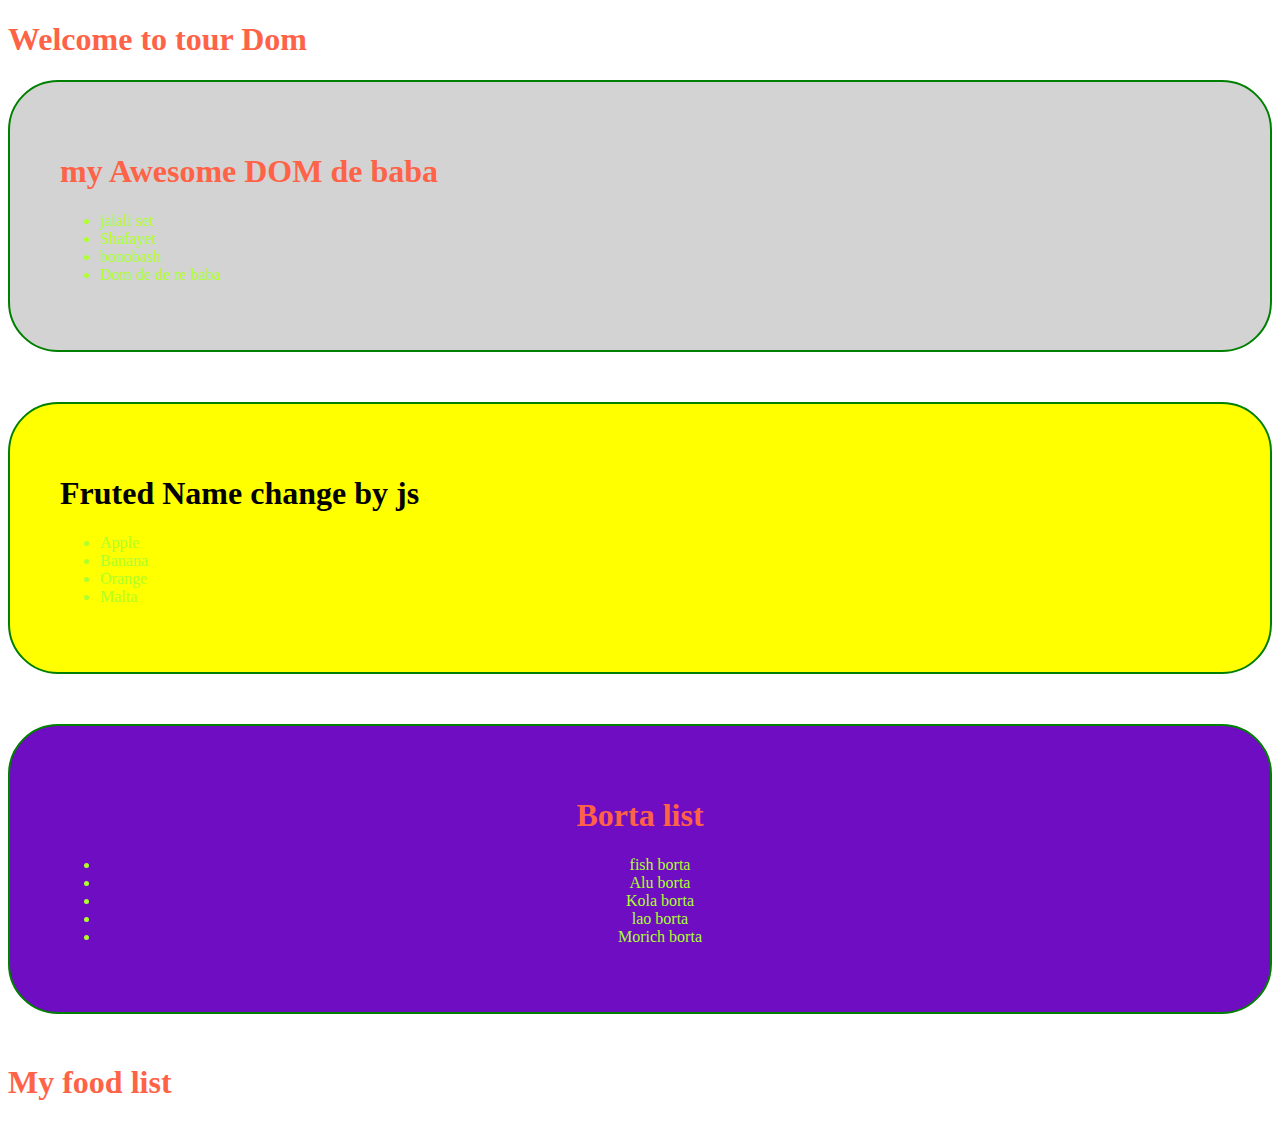
<file: index.html>
<!DOCTYPE html>
<html lang="en">

<head>
    <meta charset="UTF-8">
    <meta http-equiv="X-UA-Compatible" content="IE=edge">
    <meta name="viewport" content="width=device-width, initial-scale=1.0">
    <link rel="stylesheet" href="styel/styles.css">
    <title>Tour of Dom.</title>
</head>

<body>
    <header>
        <h1>Welcome to tour Dom</h1>
    </header>
    <main id="main-container">
        <section>
            <h1>my Awesome DOM de baba</h1>
            <ul>
                <li>jalali set</li>
                <li>Shafayet</li>
                <li>bonobash</li>
                <li>Dom de de re baba</li>
            </ul>
        </section>
        <section id="food-container">
            <h1 id="food-title">Fruit list</h1>
            <ul>
                <li>Apple</li>
                <li>Banana</li>
                <li>Orange</li>
                <li>Malta</li>
            </ul>
        </section>
        <section id="place-title">
            <h1>Borta list</h1>
            <ul id="places-list">
                <li>fish borta</li>
                <li>Alu borta</li>
                <li>Kola borta</li>
                <li>lao borta</li>
            </ul>
        </section>
        
    </main>
    <script src="js/dom.js"></script>
    <script src="append.js"></script>
    <script>
        
        // console.log(5+5);
        // console.log('we got your scirp languages');

        const student = {
            name: 'abul',
            ID:11,
            study: function study(time){
                // console.log(time, 'study kortache');
            }
        };
        
        const liCollection = document.getElementsByTagName('li');
        // console.log(liCollection);
            for(const li of liCollection){
                // console.log(li.innerText);

            };

            const allHeading =  document.getElementsByTagName('h1');
            for(const h1 of allHeading){
                // console.log(h1.innerText);

            };
        document.getElementById('food-title')
            // < h1 id= "food-title" > Fruit li  ​<h1>
                document.getElementById('food-title').innerText
        'Fruit list'
        const idSelect =  document.getElementById('food-title').innerText = 'My favorite food list'
        // console.log(idSelect);
        'My favorite food list'
        // -------------------------------------------
        document.getElementById('food-title').style

// document.getElementById('food-title').style.backgroundColor = 'red;
// document.getElementById('food-title').style.color= 'red'
// 'red'
// cosnt document.getElementById('food-title')
// const = document.getElementById('food-title')
// const = document.getElementById('food-title');
// const title =  document.getElementById('food-title')
// undefined
// title.getAttribute('id')
// 'food-title'

const places = document.getElementsByClassName('important-li');
        for (const place of places) {
            // console.log(place.innerText)
        }
        const foodTitle = document.getElementById('food-title');
        foodTitle.innerText = 'Fruted Name change by js';
        // console.log(foodTitle);

        // querySelectorAll
        const allList = document.querySelectorAll('.food-container li')
        for(const list of allList);
        // console.log(list);
    </script>
</body>

</html>
</file>
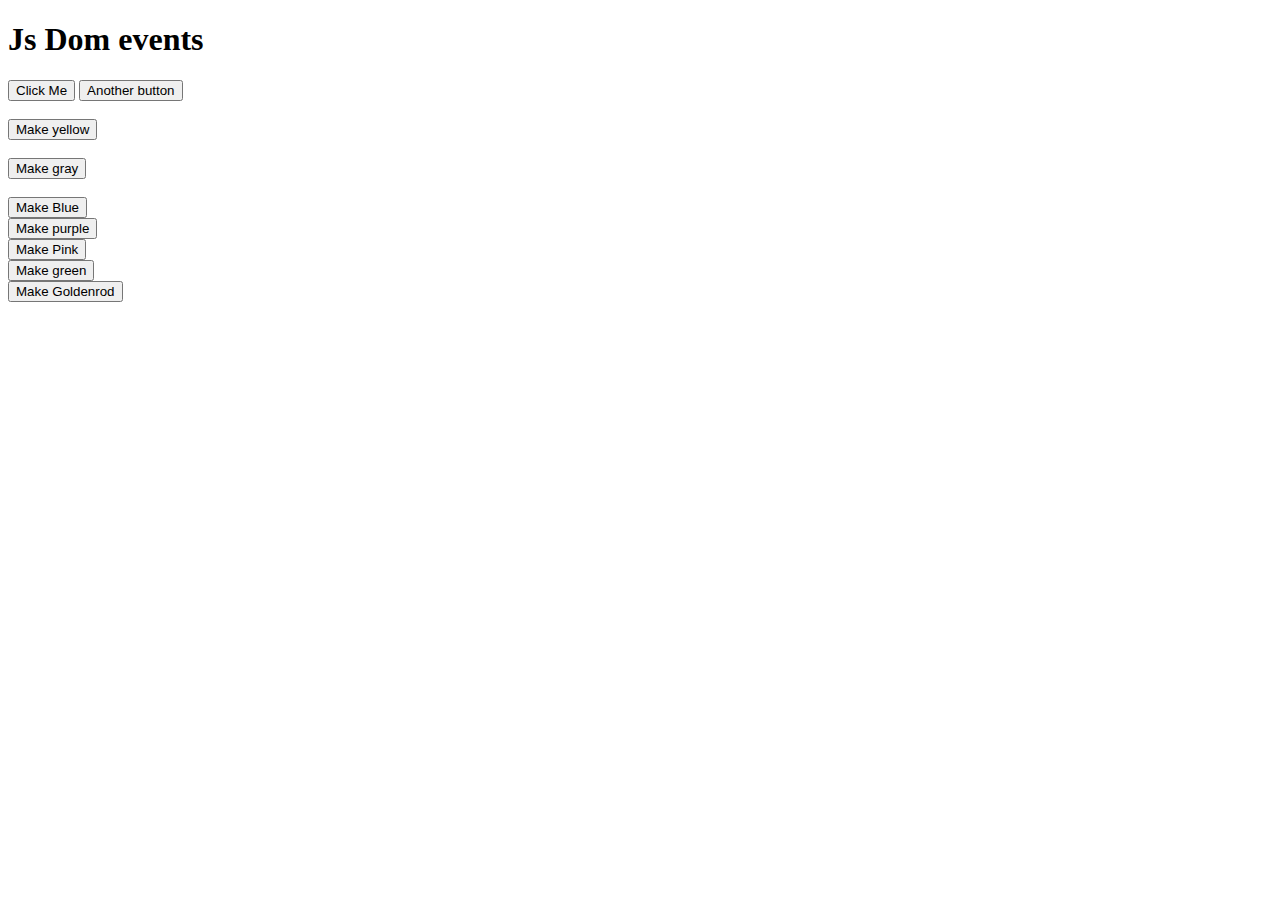
<file: js-dom-events/index.html>
<!DOCTYPE html>
<html lang="en">
<head>
    <meta charset="UTF-8">
    <meta http-equiv="X-UA-Compatible" content="IE=edge">
    <meta name="viewport" content="width=device-width, initial-scale=1.0">
    <title>Js events</title>
</head>
<body>
    <h1 onclick="console.log('Another Button');">Js Dom events</h1>
    <button title="This is button my friend" onclick="console.log(65);">Click Me</button>
    <button onclick="console.log(20)">Another button</button>
    <br><br>
    <button onclick="document.body.style.backgroundColor= 'yellow'">Make yellow</button> <br><br>
    <button onclick="makeGray()">Make gray</button>
    <br><br>
    <button id="make-blue">Make Blue</button>
    <br>
    <button id="make-purple">Make purple</button><br>
    <button id="make-pink">Make Pink</button>
    <br>
    <button id="make-green">Make green</button><br>
    <button id="make-goldenrod">Make Goldenrod</button>
    
<script src="js/event.js"></script>
<script>


</script>
</html>
</file>
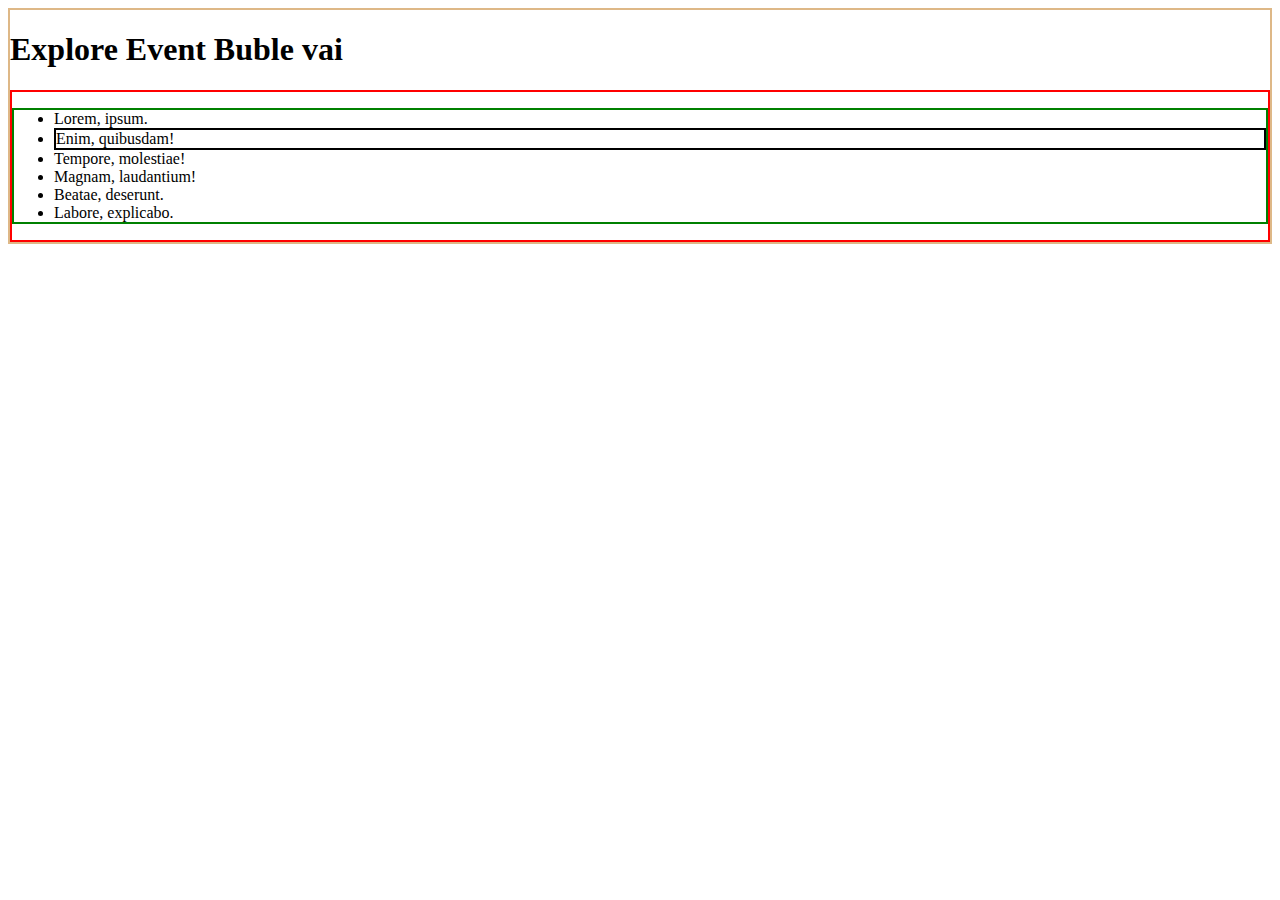
<file: js-dom-events/bubble.html>
<!DOCTYPE html>
<html lang="en">
<head>
    <meta charset="UTF-8">
    <meta http-equiv="X-UA-Compatible" content="IE=edge">
    <meta name="viewport" content="width=device-width, initial-scale=1.0">
    <title>Event Bubble</title>
    <style>
        #item-2{
            border: 2px solid black;
        }
        body{
            border: 2px solid burlywood;
        }
        section{
            border: 2px solid red;
        }
        ul{
            border: 2px solid green;
        }
    </style>
</head>
<body id="body">
    <h1>Explore Event Buble vai</h1>
    <section id="list-container">
        <ul id="list-ul">
            <li id="item-1">Lorem, ipsum.</li>
            <li id="item-2">Enim, quibusdam!</li>
            <li id="item-3">Tempore, molestiae!</li>
            <li id="item-4">Magnam, laudantium!</li>
            <li id="item-5">Beatae, deserunt.</li>
            <li id="item-6">Labore, explicabo.</li>
        </ul>
    </section>

    <script>
        document.getElementById('item-2').addEventListener('click', function(Event){
            console.log('item 2 click');
            event.stopPropagation();
        })
        document.getElementById('list-ul').addEventListener('click', function(){
            console.log('ul clicked')
        });
        
        document.getElementById('list-container').addEventListener('click', function(){
            console.log('section container clicked');
        });
        
        document.getElementById('body').addEventListener('click', function(){
            console.log('body of the html chicked');
        });
    </script>
</body>
</html>
</file>
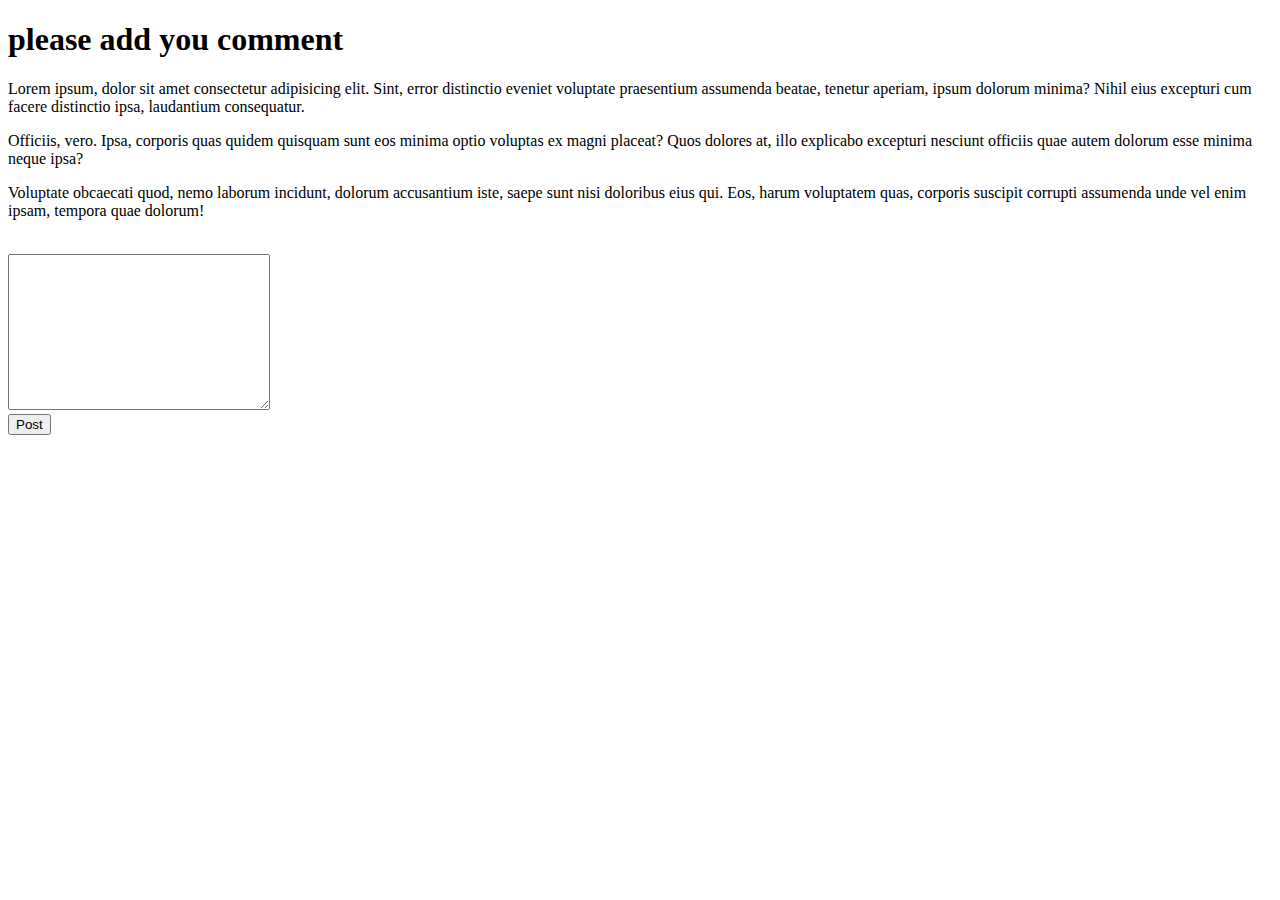
<file: js-dom-events/comment-box.html>
<!DOCTYPE html>
<html lang="en">

<head>
    <meta charset="UTF-8">
    <meta http-equiv="X-UA-Compatible" content="IE=edge">
    <meta name="viewport" content="width=device-width, initial-scale=1.0">
    <title>Add document comment</title>
</head>

<body>
    <h1>please add you comment</h1>
    <div id="commnet-container">
        <p>Lorem ipsum, dolor sit amet consectetur adipisicing elit. Sint, error distinctio eveniet voluptate
            praesentium assumenda beatae, tenetur aperiam, ipsum dolorum minima? Nihil eius excepturi cum facere
            distinctio ipsa, laudantium consequatur.</p>
        <p>Officiis, vero. Ipsa, corporis quas quidem quisquam sunt eos minima optio voluptas ex magni placeat? Quos
            dolores at, illo explicabo excepturi nesciunt officiis quae autem dolorum esse minima neque ipsa?</p>
        <p>Voluptate obcaecati quod, nemo laborum incidunt, dolorum accusantium iste, saepe sunt nisi doloribus eius
            qui. Eos, harum voluptatem quas, corporis suscipit corrupti assumenda unde vel enim ipsam, tempora quae
            dolorum!</p>
    </div>
    <br>    
    <div>
        <textarea name="" id="new-comment" cols="30" rows="10"></textarea>
        <br>
        <button id="btn-post">Post</button>
    </div>

    <script>
        // step:1 add event listener to the post button
        document.getElementById('btn-post').addEventListener('click',function(){
            // step-2: get the comment inside the text area
            const commentBox = document.getElementById('new-comment');
            const newComment = commentBox.value;
            console.log(newComment);
        
            //step-3: set the commnet inside the container
            //1. get the comment container
            //2.creat a new element (p tag)
            //3.set the text of the comment as innerText of the p tag.
            //4.add the p tag using appendChild
            const commnetContainer = document.getElementById('commnet-container');
            const p = document.createElement('p');
            p.innerText = newComment;
            commnetContainer.appendChild(p);

            //step-4:clear the text area
            commentBox.value ='';
        
        })
    </script>
</body>

</html>
</file>
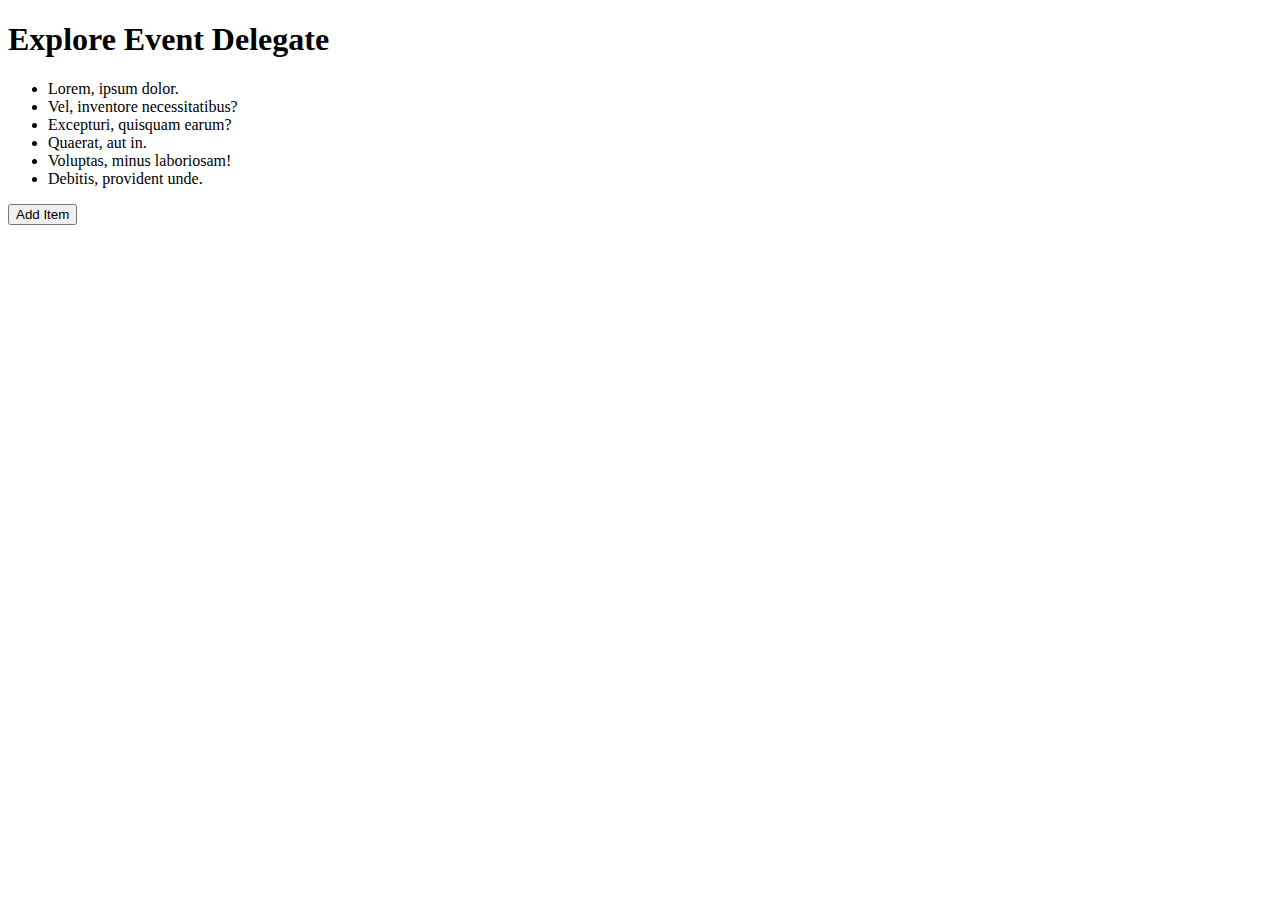
<file: js-dom-events/delegate.html>
<!DOCTYPE html>
<html lang="en">
<head>
    <meta charset="UTF-8">
    <meta http-equiv="X-UA-Compatible" content="IE=edge">
    <meta name="viewport" content="width=device-width, initial-scale=1.0">
    <title>Document</title>
</head>
<body>
    <h1>Explore Event Delegate</h1>
        <ul id="list-container">
            <li class="item">Lorem, ipsum dolor.</li>
            <li class="item">Vel, inventore necessitatibus?</li>
            <li class="item">Excepturi, quisquam earum?</li>
            <li class="item">Quaerat, aut in.</li>
            <li class="item">Voluptas, minus laboriosam!</li>
            <li class="item">Debitis, provident unde.</li>
        </ul>
        <button id="btn-add-item">Add Item</button>
    </section>

    <script>
        // const items = document.getElementsByClassName('item');
        // for(const item of items){
        //     item.addEventListener('click',function(event){
        //         event.target.parentNode.removeChild(event.target);
        //   });
        //   }

       document.getElementById('list-container').addEventListener('click', function(event){
        // console.log(event.target);
        event.target.parentNode.removeChild(event.target)
       })

          document.getElementById('btn-add-item').addEventListener('click',function(){
            const listContainer = document.getElementById('list-container');


            const li = document.createElement('li');
            li.innerText = 'Brand new Item added'
            li.classList.add('item');
            listContainer.appendChild(li);
          });
    </script>
</body>
</html>
</file>
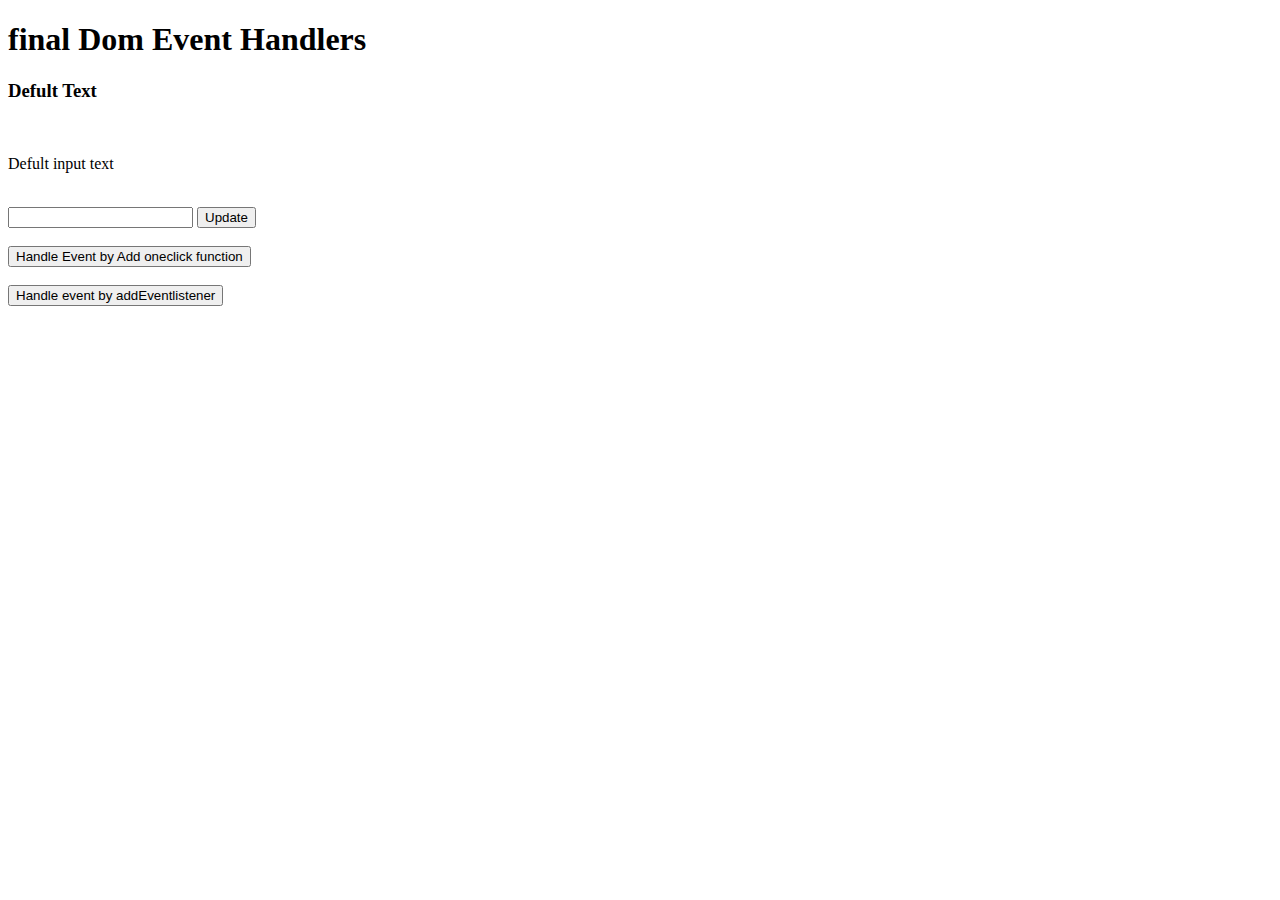
<file: js-dom-events/event-summary.html>
<!DOCTYPE html>
<html lang="en">
<head>
    <meta charset="UTF-8">
    <meta http-equiv="X-UA-Compatible" content="IE=edge">
    <meta name="viewport" content="width=device-width, initial-scale=1.0">
    <title>even all fundamental</title>
</head>
<body>
    <h1>final Dom Event Handlers</h1>
    <h3 id="handler-status">Defult Text</h3>
    <br>
    <p id="input-text-display">Defult input text</p><br>
    <input type="text" id="input-field">
    <button id="btn-update">Update</button>
    <br><br>
    <button onclick="handleOnclick()">Handle Event by Add oneclick function</button>
    <br><br>
    <button id="event-listener">Handle event by addEventlistener</button>


<script>
    function handleOnclick(){
        const handlerStatus = document.getElementById('handler-status');
        handlerStatus.innerText = 'handle by function get by oneclick';
    }
    // option:2
    document.getElementById('event-listener').addEventListener('click',function(){
        const handlerStatus = document.getElementById('handler-status');
        handlerStatus.innerText = 'chenged by function addlistener';
    });

    //option-2 recape
    document.getElementById('btn-update').addEventListener('click',function(){
        const inputField = document.getElementById('input-field');
        const inputText = inputField.value;
        const p = document.getElementById('input-text-display');
        p.innerText = inputText;
        inputField.value = '';

    });
</script>
</body>
</html>
</file>
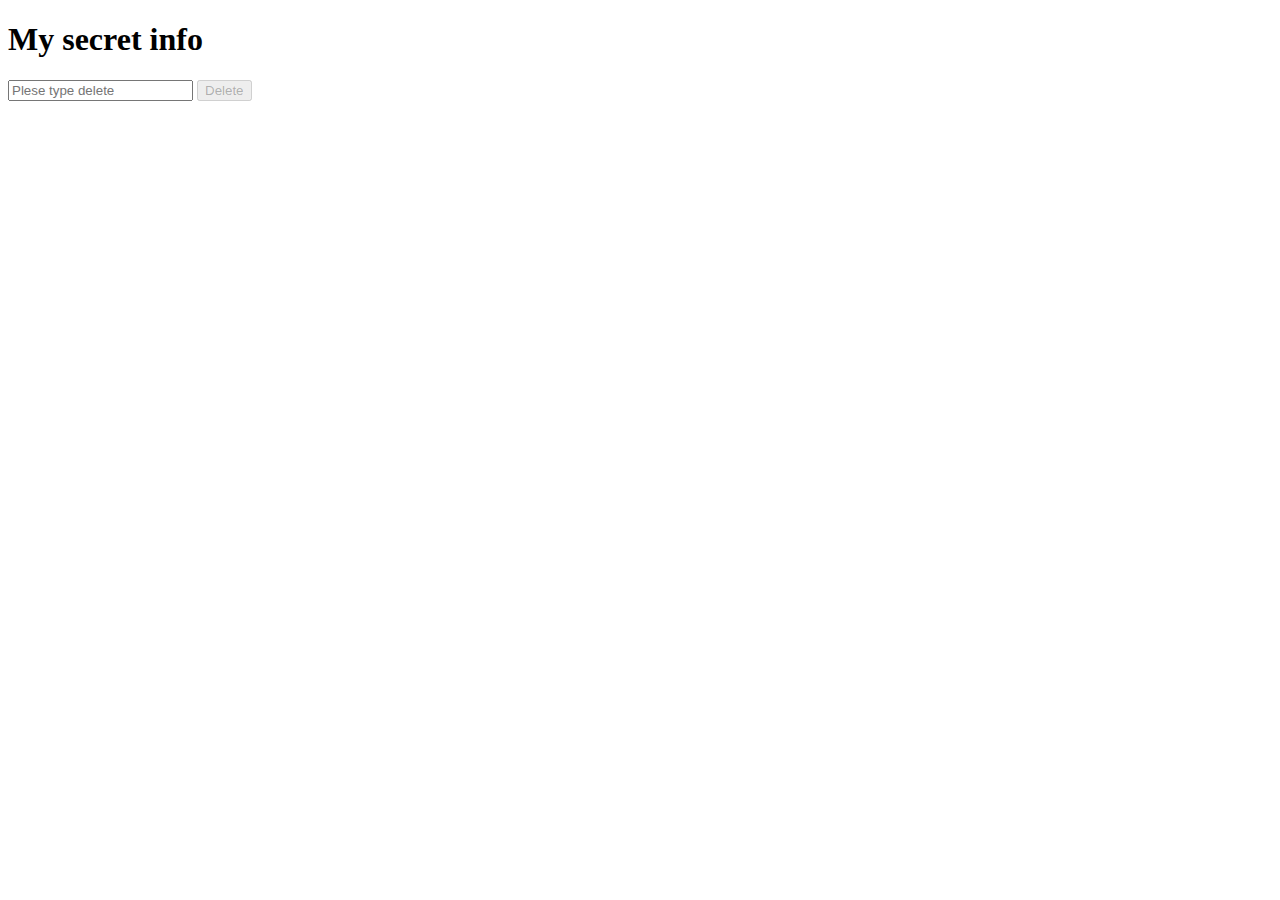
<file: js-dom-events/github.html>
<!DOCTYPE html>
<html lang="en">

<head>
    <meta charset="UTF-8">
    <meta http-equiv="X-UA-Compatible" content="IE=edge">
    <meta name="viewport" content="width=device-width, initial-scale=1.0">
    <title>Document</title>
</head>

<body>
    <h1 id="secret-info">My secret info</h1>
    <input type="text" placeholder="Plese type delete" id="delete-conform">
    <button id="btn-delete" disabled>Delete</button>

    <script>
        document.getElementById('delete-conform').addEventListener('keyup', function(event){
            const text = event.target.value;
            const deleteButton =document.getElementById('btn-delete');
            if (text ==  'delete'){
                deleteButton.removeAttribute('disabled')
            }
            else{
                deleteButton.setAttribute('disabled', true);
            }
        })

        document.getElementById('btn-delete').addEventListener('click', function(){
            const secret =  document.getElementById('secret-info');
            secret.style.display = 'none';
        });
    </script>
</body>

</html>
</file>
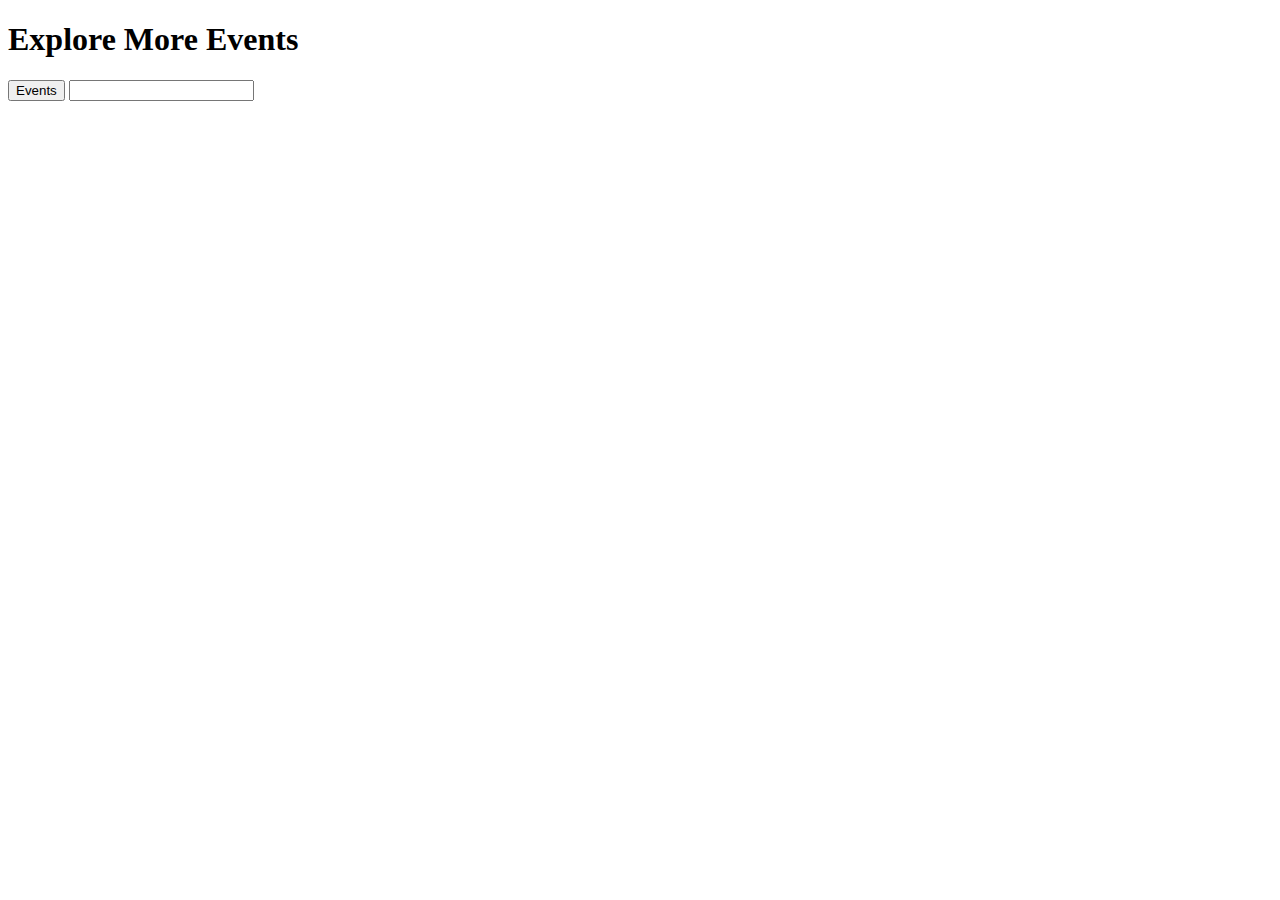
<file: js-dom-events/more.html>
<!DOCTYPE html>
<html lang="en">
<head>
    <meta charset="UTF-8">
    <meta http-equiv="X-UA-Compatible" content="IE=edge">
    <meta name="viewport" content="width=device-width, initial-scale=1.0">
    <title>Document</title>
</head>
<body>
    <h1>Explore More Events</h1>
    <button id="btn-more">Events</button>
    <input type="text" id="text-field">

    <script>
        // document.getElementById('text-field').addEventListener('focus',function(){
        //     console.log('Event trigged inside the input field');
        // });
        
        // document.getElementById('text-field').addEventListener('blur',function(){
        //     console.log('Event trigged inside the input field blur');
        // });
        
        // document.getElementById('btn-more').addEventListener('mousemove', function(){
        //     console.log('Event Triggerd')
        // });

        // document.getElementById('text-field').addEventListener('keydown',function (event){
        //     console.log(event.target.value);
        // });
        
        // document.getElementById('text-field').addEventListener('keypress',function (event){
        //     console.log(event.target.value);
        // });
        
        document.getElementById('text-field').addEventListener('keyup',function (event){
            console.log(event.target.value);
        });
        
    </script>
    
</body>
</html>
</file>
<file: styel/styles.css>
h1{
    color: tomato;  
}
li{
    color: greenyellow;
}
#food-title{
    color: black;
}
.red-bg{
    background-color: rgb(110, 13, 194) !important;
    text-align: center;
}
.text-large{
    font-size: 2rem;
}
</file>
